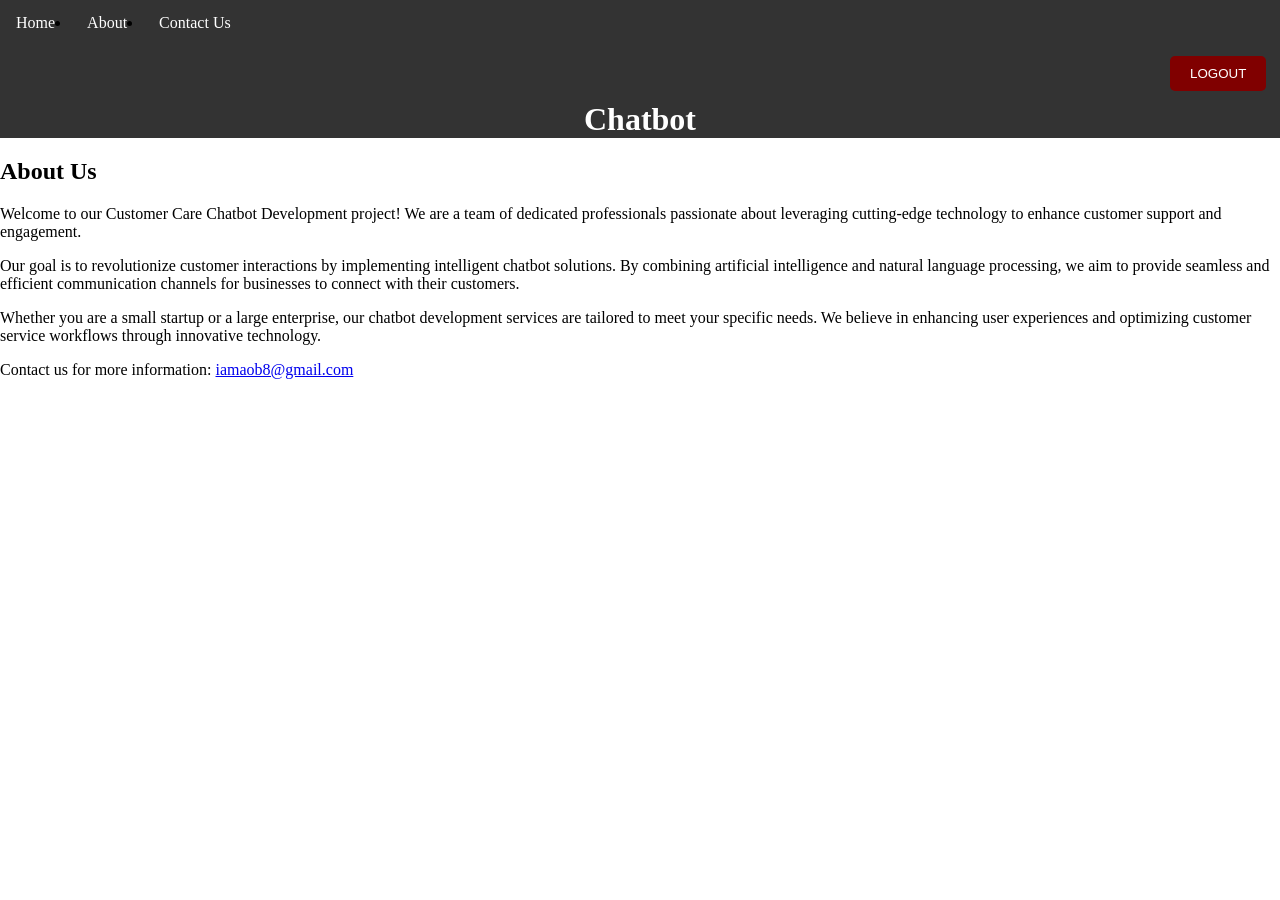
<file: about.html>
<!DOCTYPE html>
<html lang="en">
<head>
  <meta charset="UTF-8">
  <meta name="viewport" content="width=device-width, initial-scale=1, maximum-scale=1, user-scalable=no">
  <title>Chatbot Development Project - About Us</title>
  <link rel="stylesheet" href="index.css">
  <script src="script.js"></script>
</head>
<body>


<nav>
  <ul>
    <li><a href="index.html">Home</a></li>
    <li><a href="about.html">About</a></li>
    <li><a href="contact.html">Contact Us</a></li>
    <li><button onclick="yourFunction()">LOGOUT</button></li>
  </ul>
</nav>
<header>
  <h1>Chatbot</h1>
</header>

<section id="about">
  <h2>About Us</h2>
  <p>Welcome to our Customer Care Chatbot Development project! We are a team of dedicated professionals passionate about leveraging cutting-edge technology to enhance customer support and engagement.</p>

  <p>Our goal is to revolutionize customer interactions by implementing intelligent chatbot solutions. By combining artificial intelligence and natural language processing, we aim to provide seamless and efficient communication channels for businesses to connect with their customers.</p>


  <p>Whether you are a small startup or a large enterprise, our chatbot development services are tailored to meet your specific needs. We believe in enhancing user experiences and optimizing customer service workflows through innovative technology.</p>
</section>

<footer>
  <p>Contact us for more information: <a href="#">iamaob8@gmail.com</a></p>
</footer>
</body>
</html>
</file>
<file: index.css>
ul {
    margin: 0;
    padding: 0;
    overflow: hidden;
    background-color: #333;
}

li {
    float: left;

}

li a {
    display: block;
    color: white;
    text-align: center;
    padding: 14px 16px;
    text-decoration: none;
}

li a:hover {
    background-color: #111;
}

li button {
    background-color: maroon; /* Green */
    color: white;
    padding: 10px 20px;
    border: none;
    border-radius: 5px;
    cursor: pointer;
    margin-left: 1170px;
    margin-top: 10px;
    margin-bottom: 10px;
    float: right;
}

li button:hover {
    background-color: #45a049;
}

h1{
    color: white;
    margin: 0 auto;
    background: #333;
    text-align: center;
}

body {
    margin:0;
    padding:0;

}
.container {
    height:100%;
    width:100%;
    border:4px solid red;
    float:right;
    display:flex;
}
span {
    background:maroon;
    height:50px;
    width:100%;
    border:2px solid grey;
    display:block;
    text-align:center;
    line-height:300%;
    font-family:sans-serif;
    font-weight:bold;
    color:white;
}
.menu {
    float:left;
    height:100%;
    width:400px;
    border:4px solid black;
    background:lightgrey;
}
.chatbox {
    position:relative;
    height:213px;
    width:1139px;
    float:right;
    border:4px solid green;
}
.send {
    height:50px;
    width:100px;
}
.sms-box {
    background:maroon;
    width:100%;
    display:block;
    clear:both;
    position:absolute;
    bottom:0;
}
.sms-send {
    padding:0px;
    width:450px;
    height:40px;
    border-radius:5px;
    border:1px solid black;
    font-family:sans-serif;
    font-weight:bold;
    color:grey;
}
.message {
    display:block;
    border-radius:10px;
    border-bottom-left-radius:0px;
    background:maroon;
    padding:5px;
    word-wrap: break-word;
    width:10%;
    margin:10px;
}
.reply {
    position:absolute;
    right:20px;
    float:right;
    border-radius:10px;
    border-bottom-right-radius:0px;
    background:lightgrey;
    padding:5px;
    word-wrap: break-word;
    width:10%;
    margin:10px;
}
.conversation {
    overflow-y:scroll;
    height:81%;
    width:100%;
    background:white;
}
.menu span {
    cursor:pointer;
    transition:0.2s;
}
.menu span:hover {
    opacity:0.5;
    transition:0.2s;
}
.menu span:active {
    opacity:0;
}
.friends-list {
    display:none;
}
.display {
    display:block;
}
</file>
